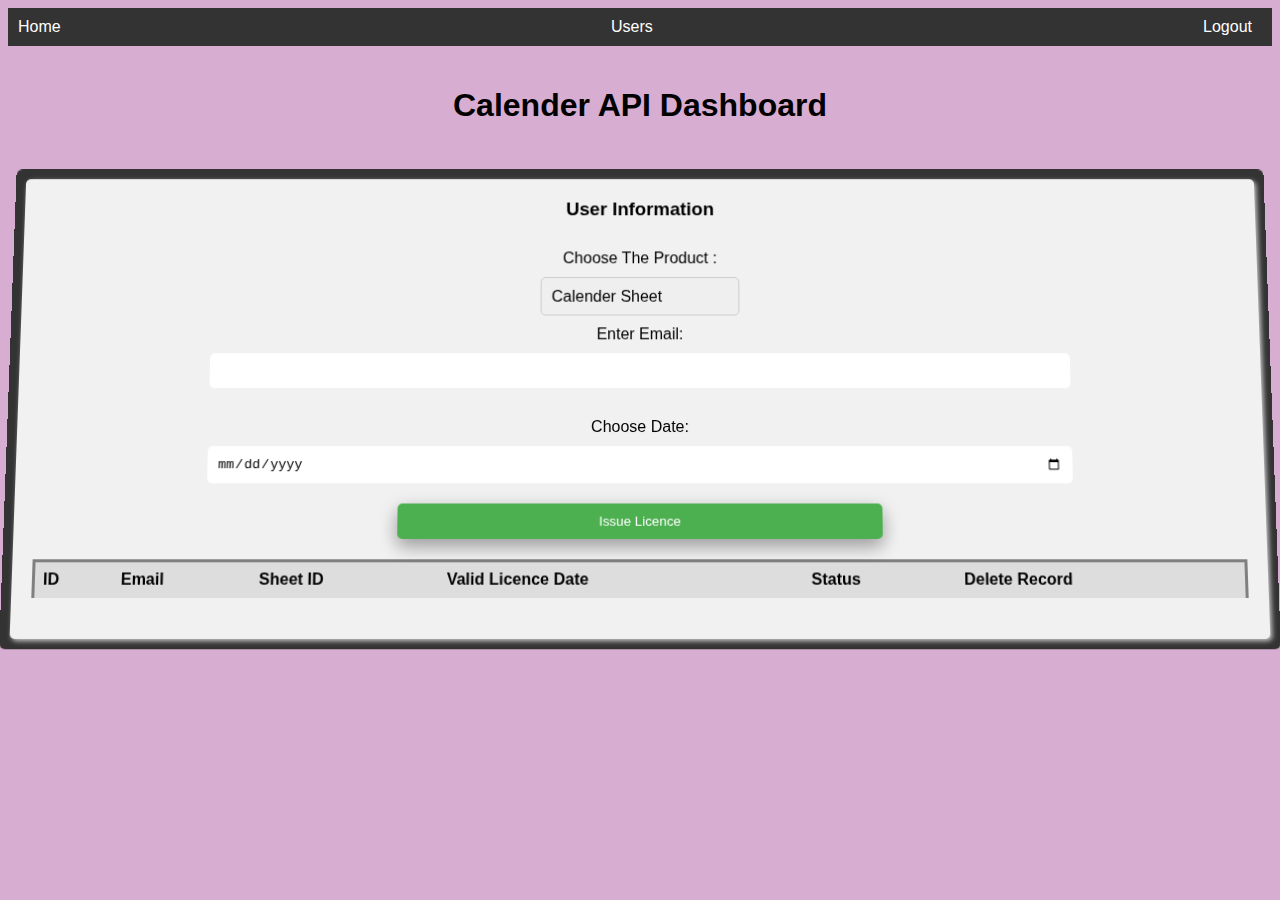
<file: frontend/dashboard.html>
<!DOCTYPE html>
<html>
  <head>
    <title>Simple Dashboard</title>
    <style>
      /* CSS for styling the dashboard */

      body {
        font-family: Arial, sans-serif;
        background-color: #d8add2;
      }
      .navbar {
        background-color: #333;
        color: #fff;
        display: flex;
        justify-content: space-between;
        padding: 10px;
      }
      .navbar a {
        color: #fff;
        text-decoration: none;
        margin-right: 10px;
      }
      .header {
        text-align: center;
        padding: 20px;
      }
      .center {
        display: flex;
        flex-wrap: wrap;
        align-items: center;
        justify-content: center;
      }
      .center .card {
        flex: 1;
        margin: 10px;
        padding: 20px;
        text-align: left;
        background-color: #f1f1f1;
        border-radius: 5px;
        box-shadow: 2px 2px 5px #ccc;
      }
      .card h3 {
        margin-top: 0;
      }
      .card p {
        margin-bottom: 0;
      }
      /* CSS for table */
      table {
        border-collapse: collapse;
        width: 100%;
        margin-bottom: 20px;
      }
      th,
      td {
        border: 1px solid #ccc;
        padding: 20px;
        text-align: left;
      }
      th {
        background-color: #f1f1f1;
      }
      #user-table tr {
        border: 3px solid gray;
        border-bottom: 1px solid #ddd;
        padding-top: 10px;
        padding-bottom: 10px;
      }
    </style>

    <style>
      .center {
        display: flex;
        justify-content: center;
        align-items: center;
        height: 100%;
      }

      .card {
        width: 50%;
        padding: 20px;
        background-color: #f2f2f2;
        border-radius: 10px;
        box-shadow: 2px 2px 10px grey;
      }

      h3 {
        text-align: center;
        margin-bottom: 20px;
      }

      form {
        display: flex;
        flex-direction: column;
        align-items: center;
      }

      label {
        margin-bottom: 10px;
        margin-top: 10px;
      }

      input[type="email"],
      input[type="date"],
      input[type="select"] {
        width: 70%;
        padding: 10px;
        border-radius: 5px;
        border: none;
        margin-bottom: 20px;
      }

      button[type="submit"] {
        width: 40%;
        padding: 10px;
        border-radius: 5px;
        background-color: #4caf50;
        color: white;
        border: none;
        cursor: pointer;
        box-shadow: 0 8px 16px 0 rgba(0, 0, 0, 0.2),
          0 6px 20px 0 rgba(0, 0, 0, 0.19);
        transition: all 0.3s ease-in-out;
      }

      button[type="submit"]:hover {
        transform: translateY(-3px);
        box-shadow: 0 15px 20px rgba(0, 0, 0, 0.2),
          0 10px 20px rgba(0, 0, 0, 0.19);
      }
      .btn-danger {
        background-color: red;
        color: white;
        padding: 5px 10px;
        border-radius: 5px;
        border: none;
        cursor: pointer;
      }

      table {
        width: 100%;
        margin-top: 20px;
      }

      th,
      td {
        border: 1px solid #ddd;
        padding: 8px;
        text-align: left;
      }

      th {
        background-color: #ddd;
      }
    </style>
    <style>
      .card {
        box-shadow: 1px 1px 20px rgba(0, 0, 0, 0.5);
        transition: all 0.3s ease-in-out;
        perspective: 1000px;
      }

      .card:hover {
        transform: rotateX(0) rotateY(0);
        box-shadow: 1px 1px 50px rgba(0, 0, 0, 0.8);
      }
      .center {
        background-color: #333;
        transform: perspective(600px) rotateX(2deg);
        border-radius: 6px;
      }
      select {
        width: 200px;
        padding: 10px;
        font-size: 16px;
        border-radius: 5px;
        border: 1px solid #ccc;
        appearance: none;
        -webkit-appearance: none;
        -moz-appearance: none;
      }
    </style>
  </head>
  <body>
    <div class="navbar">
      <a href="#">Home</a>
      <a href="#">Users</a>
      <a href="#" onclick="logout()">Logout</a>
    </div>
    <div class="header">
      <h1>Calender API Dashboard</h1>
    </div>
    <div class="center">
      <div class="card">
        <h3>User Information</h3>
        <form id="email-form">
          <label for="options">Choose The Product :</label>
          <select id="options">
            <option value="cal">Calender Sheet</option>
            <option value="demo">demo option</option>
          </select>

          <label for="email-input">Enter Email:</label>
          <input type="email" id="email-input" />

          <label for="date-input">Choose Date:</label>
          <input type="date" id="date-input" />

          <button type="submit">Issue Licence</button>
        </form>

        <table id="user-table">
          <tr>
            <th>ID</th>
            <th>Email</th>
            <th>Sheet ID</th>
            <th>Valid Licence Date</th>
            <th>Status</th>
            <th>Delete Record</th>
          </tr>
        </table>
      </div>
    </div>
    <script>
      // JavaScript for adding functionality to the dashboard
      // function to call the API
      function getUsers() {
        const dateInput = document.getElementById("date-input").value;
        console.log(dateInput);
        // replace with the URL of your API endpoint
        const apiUrl = "http://139.59.73.183:8080/users/cal/checkStatus";

        // make a GET request to the API
        fetch(apiUrl, {
          method: "GET",
          mode: "cors",
          headers: {
            "Content-Type": "application/json",
          },
        })
          .then((response) => response.json())
          .then((data) => {
            // loop through the users and add them to the table
            console.log(data);
            for (let user of data) {
              const table = document.getElementById("user-table");
              const row = table.insertRow();
              row.insertCell().innerHTML = user.id;
              row.insertCell().innerHTML = user.email;
              row.insertCell().innerHTML = user.sheetId;
              row.insertCell().innerHTML = user.expiryDate.join("-");
              row.insertCell().innerHTML = user.status;
              // add delete button

              const deleteBtn = document.createElement("button");
              deleteBtn.innerHTML = "Delete";
              deleteBtn.classList.add("btn", "btn-danger");
              deleteBtn.addEventListener("click", () => {
                // make a DELETE request to the API
                if (
                  confirm(
                    `Would you like to delete the license of user ${user.id}?`
                  )
                ) {
                  fetch(`http://139.59.73.183:8080/users/cal/${user.id}`, {
                    method: "DELETE",
                    mode: "cors",
                    headers: {
                      "Content-Type": "application/json",
                    },
                    body: JSON.stringify({
                      id: user.id,
                    }),
                  })
                    .then((response) => response.json())
                    .then((data) => {
                      console.log(data);
                    })
                    .catch((error) => {
                      console.error("Error:", error);
                    });
                }
              });
              row.insertCell().appendChild(deleteBtn);

              if (user.status === false) {
                row.style.backgroundColor = "orange";
              } else if (user.status === true) {
                row.style.backgroundColor = "lightgreen";
                row.style.boxShadow =
                  "0 4px 8px 0 rgba(0, 255, 0, 0.2), 0 6px 20px 0 rgba(0, 255, 0, 0.19)";
              }
            }
          })
          .catch((error) => {
            console.error("Error:", error);
          });
      }
      // call the function to fetch the data from api
      getUsers();
    </script>

    <script>
      function logout() {
        // code to handle the logout process (e.g. clear session storage, redirect to login page)
        sessionStorage.clear();
        window.location.href = "index.html";
      }
    </script>
    <!-- ------------------------------------------------------------------------------------------------------------------ -->
    <script>
      document
        .getElementById("email-form")
        .addEventListener("submit", function (event) {
          event.preventDefault();

          const emailInput = document.getElementById("email-input").value;
          const dateInput = document.getElementById("date-input").value;
          const para = document.getElementById("options").value;

          if (!emailInput || !dateInput) {
            alert("One or more fields are empty. Please fill in all fields.");
            return;
          }
          const data = {
            email: emailInput,
            expiryDate: dateInput,
          };

          const url = `http://139.59.73.183:8080/users/${para}`;

          fetch(url, {
            method: "POST",
            headers: {
              "Content-Type": "application/json",
            },
            body: JSON.stringify(data),
          })
            .then((response) => response.json())
            .then((data) => {
              console.log("Success:", data);
            })
            .catch((error) => {
              console.error("Error:", error);
            });
        });
    </script>
  </body>
</html>
</file>
